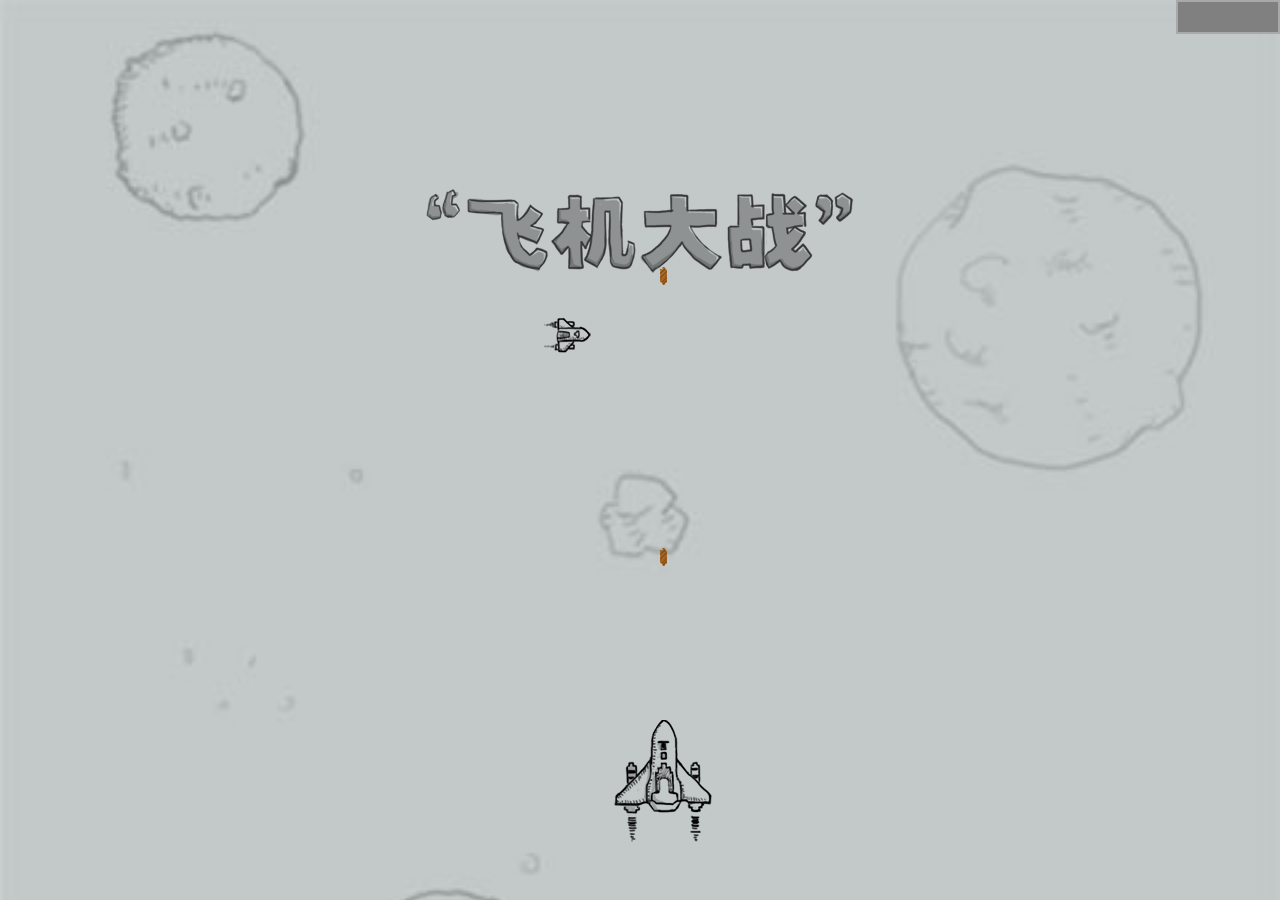
<file: AicraftBattle.html>
<!DOCTYPE html>
<html>
	<head>
		<meta charset="UTF-8">
		<title>飞机大战</title>
		<link rel="stylesheet" href="css/style.css" />
	</head>
	<body>
		<div id="box"></div>
		<div id="logo"></div>
		<div id="showScore"></div>
	</body>
</html>
<script type="text/javascript" src="js/jquery-1.11.1.js" ></script>
<script type="text/javascript" src="js/myPlane.js" ></script>
<script type="text/javascript" src="js/GameEngine.js" ></script>
<script>
	$(window).load(function(){
		var myPlane=new MyPlane()
		gameEngine.loading();
		setTimeout(function(){
			myPlane.start();
			gameEngine.start();
		},4000)
	})
	
	
</script>
</file>
<file: css/style.css>
* {
	margin: 0;
	padding: 0;
}
body{
	overflow: hidden;
}
#box {
	width: 100%;
	height: 100vh;
	background: url(../img/bg.jpg);
	background-size: 100%;
	background-position-y: 0;  
}
#showScore{
	width:100px;
	height:30px;
	background: gray;
	position: fixed;
	right:0px;
	top:0px;
	border: 2px solid darkgray;
	font-size: 14px;
	line-height:30px;
	
}
#logo{
	width:428px;
	height:104px;
	background: url(../img/logo.png);
	position:fixed;
	left:50%;
	top:20%;
	margin-left:-214px;
	z-index: 10;
}
.loading{
	width:192px;
	height:41px;
	position:fixed;
	left:50%;
	top:35%;
	margin-left:-96px;
}
.myPlane{
	width:98px;
	height:122px;
	background: url(../img/me.png);
	position: absolute;
	left:48%;
	top:80vh;
	z-index:2;
}
.bullet{
	width:7px;
	height:18px;
	background: url(../img/bullet.png);
	position: absolute;
	z-index:1;
}
.smallPlane{
	width:59px;
	height:36px;
	background: url(../img/plain1.png);
	position: absolute;
}
.mediumPlane{
	width:70px;
	height:92px;
	background: url(../img/plain2.png);
	position: absolute;
}
.bigPlane{
	width:165px;
	height:256px;
	background: url(../img/plain3.png);
	position: absolute;
}
.bulletBoom{
	width:41px;
	height:39px;
	position: absolute;
	margin-left:-20px;
	margin-top:-8px;
	z-index: 10;
}
.linian{
	width:166px;
	height:186px;
	background: url(../img/boss1.png) no-repeat;
	background-size: cover;
	position: absolute;
}
.bossHp{
	height:20px;
	line-height: 20px;
	background: red;
	position: fixed;
	top:0;
	left:30%;
	border-radius: 5px;
	opacity: 0.5;
}
.haojiao{
	width:20px;
	height:20px;
	background: url(../img/die2.png);
	background-size:cover;
	position: absolute;
}
</file>
